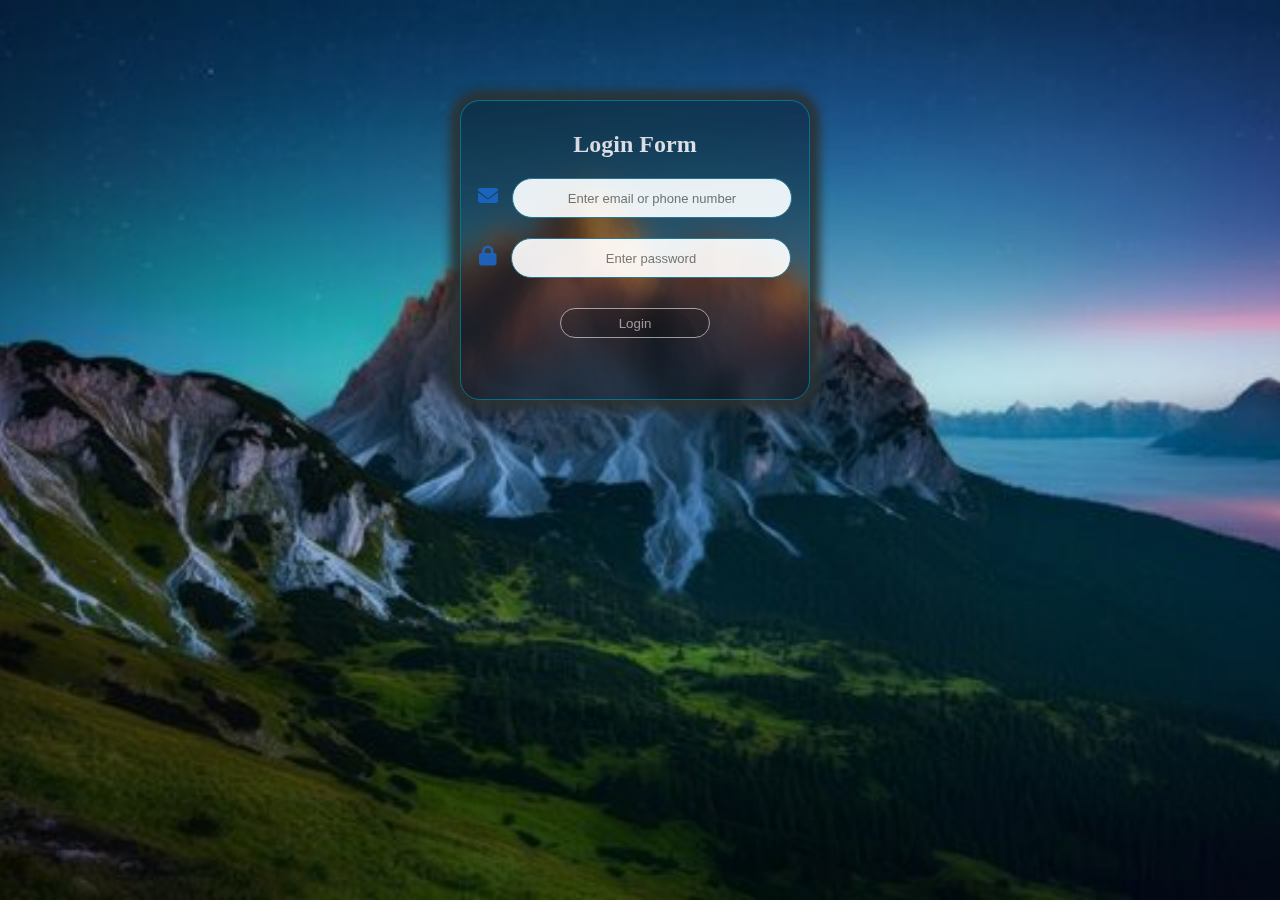
<file: index.html>
<!DOCTYPE html>
<html lang="en">
<head>
    <meta charset="UTF-8">
    <meta name="viewport" content="width=device-width, initial-scale=1.0">
    <title>Login</title>
    <link rel="stylesheet" href="style.css">
    <link rel="stylesheet" href="https://cdnjs.cloudflare.com/ajax/libs/font-awesome/6.5.1/css/all.min.css">
</head>
<body style="background-size: cover;">
    <div class="container">
        <h2>Login Form</h2>
        
        <i class="fa-solid fa-envelope"></i>
        <input type="text" placeholder="Enter email or phone number" id="mail"><br>

        <i class="fa-solid fa-lock"></i>
        <input type="password" placeholder="Enter password" id="pass"><br>

        <h3 id="display" style="color: green; display: none;">Successfully logged in!</h3>
        <h3 id="display2" style="color: red; display: none;">Invalid login details.</h3>
        
        <button type="button" onclick="login()">Login</button>
    </div>

    <script src="script.js"></script>
</body>
</html>
</file>
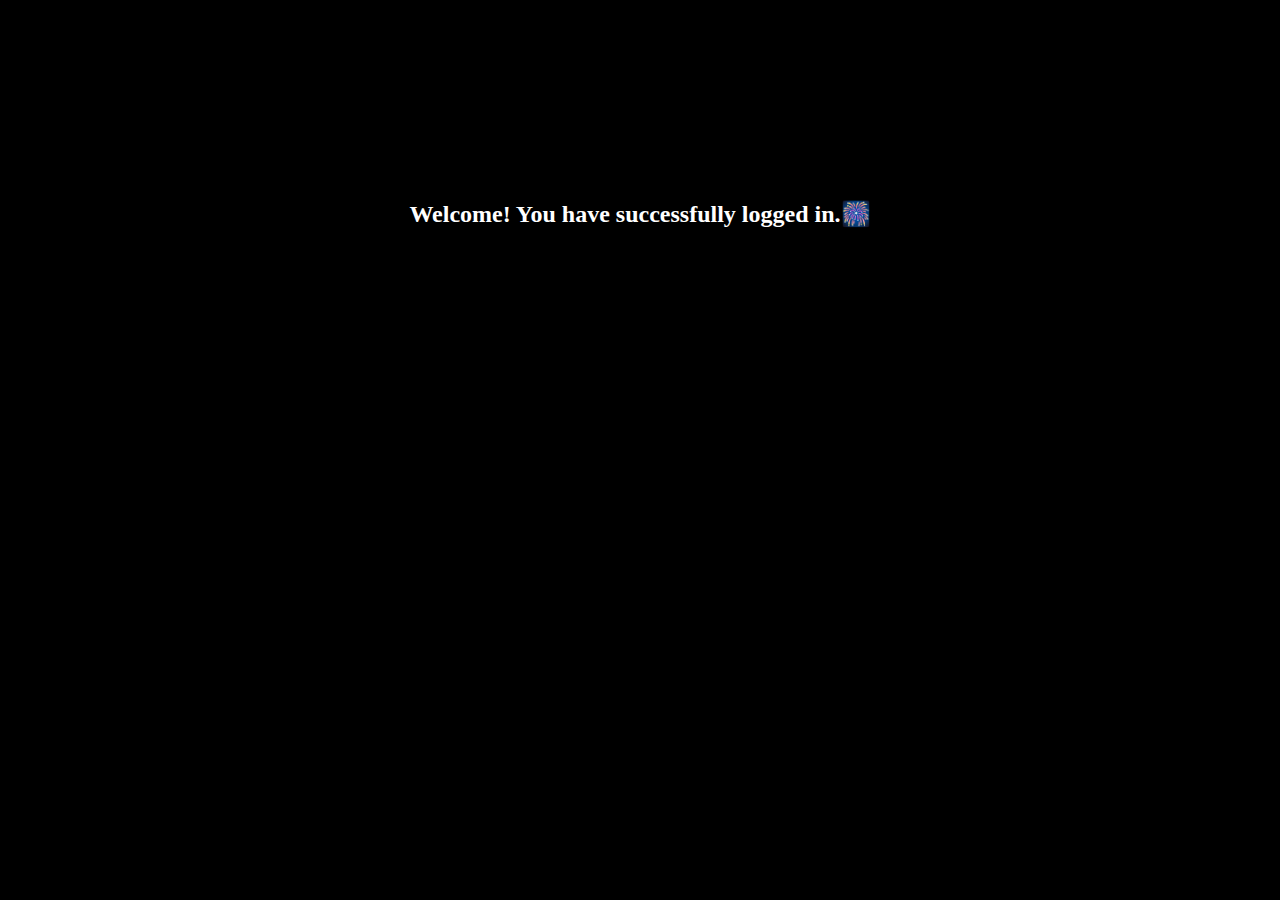
<file: success.html>
<!DOCTYPE html>
<html lang="en">
<head>
    <meta charset="UTF-8">
    <meta name="viewport" content="width=device-width, initial-scale=1.0">
    <title>Success Page</title>
</head>
<body style="background-color: black;">
    <h2 style="text-align: center;margin-top: 200px;color: white;">Welcome! You have successfully logged in.&#x1F386</h2>
   
</body>
</html>
</file>
<file: style.css>
* {
    padding: 0;
    margin: 0;
    box-sizing: border-box;
}

body {
    background-color: rgb(7, 7, 7);
    background-image: url('./bhar2.jpg');
    background-size: cover;
    background-position: center;
    background-attachment: fixed;
    image-rendering: crisp-edges;
}

.container {
    text-align: center;
    margin-top: 100px;
    opacity: 0.9;
    margin-left: 460px;
    width: 350px;
    height: 300px;
    border: 1px solid rgb(5, 116, 139);
    padding-top: 30px;
    border-radius: 20px;
    backdrop-filter: blur(15px); 
    background-color: rgba(6, 5, 5, 0.4);
    box-shadow: 0px 0px 10px 10px rgb(43, 50, 50);
}

h2 {
    font-family: 'Times New Roman', Times, serif;
    color: transparent;
    background: linear-gradient(to left top,white,rgb(226, 216, 218));
    background-clip: text;
}


input {
    margin-top: 20px;
    background-color: white;
    width: 280px;
    height: 40px;
    border: 1px solid rgb(31, 120, 147);
    border-radius: 30px;
    text-align: center;
}

input::placeholder {
    font-size: 13px;
    text-align: center;
}

button {
    width: 150px;
    height: 30px;
   opacity: 0.6;
    color: rgb(255, 250, 250);
    margin-top: 30px;
    border-radius: 30px;
    cursor: pointer;
    border: 1px solid white;
    transition: transform 0.2s;
    background-color: rgba(12, 12, 12, 0.4);
}

button:hover {
    transform: scale(1.2);
    color: white;
}

i {
    font-size: 20px;
    margin-right: 10px;
    color: rgb(25, 100, 197);
}
</file>
